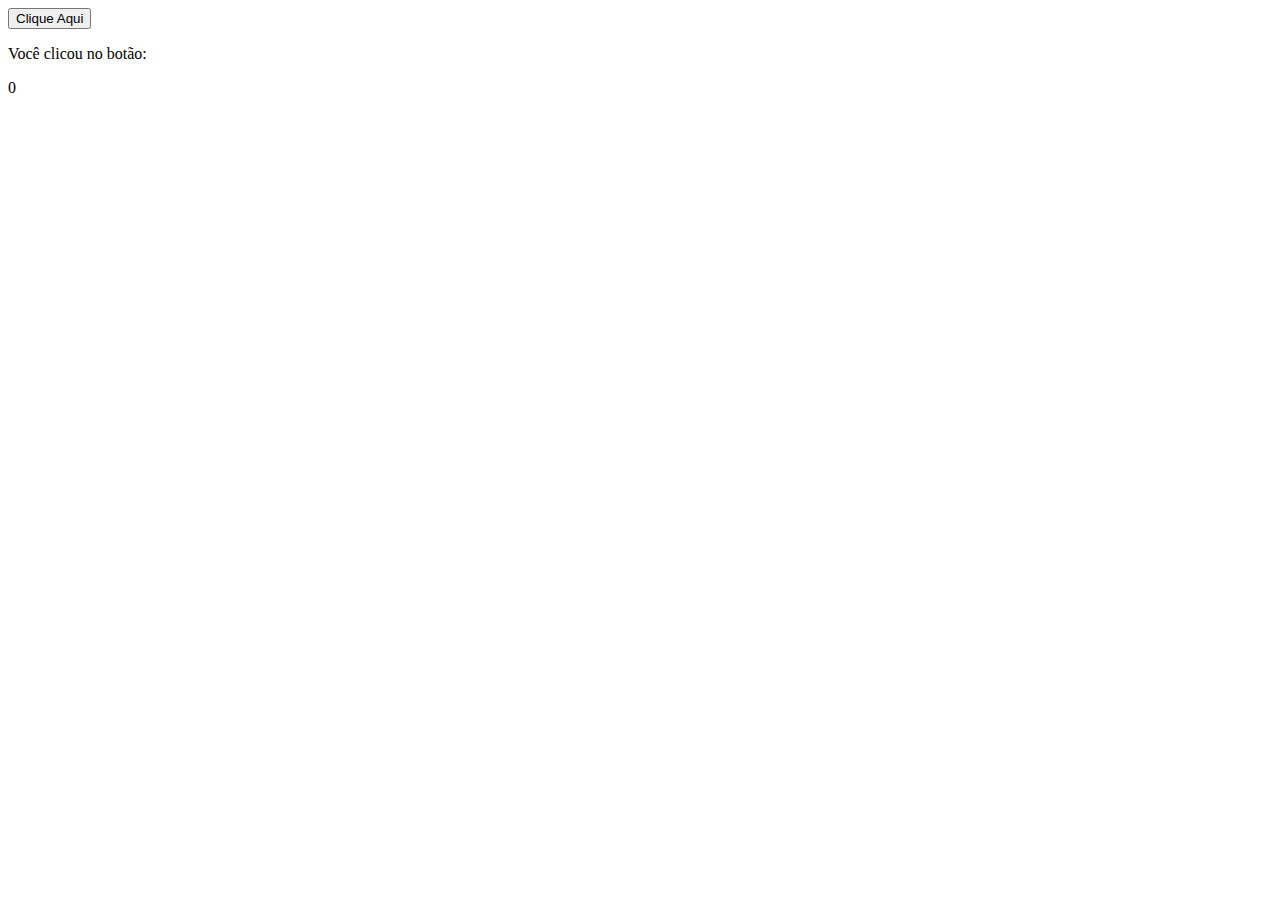
<file: Conta_Clicks/index.html>
<!DOCTYPE html>
<html lang="en">
<head>
    <meta charset="UTF-8">
    <meta name="viewport" content="width=device-width, initial-scale=1.0">
    <title>Document</title>
</head>
<body>
    <button onclick="Conta()">Clique Aqui</button>
    <p>Você clicou no botão: </p>
    <p id="p1">0</p>
    <script src="js/index.js"></script>
</body>
</html>
</file>
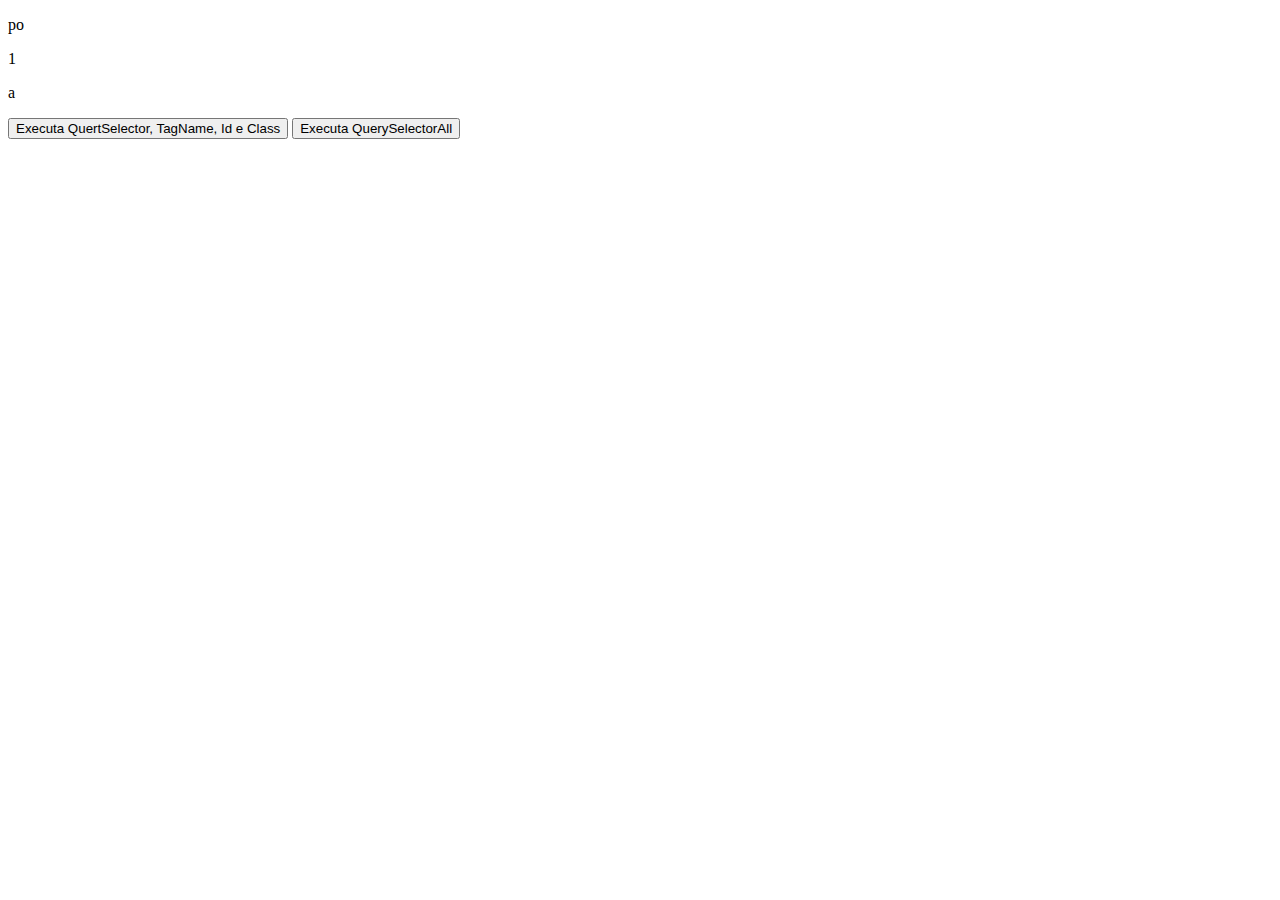
<file: DOM/index.html>
<!DOCTYPE html>
<html lang="en">
<head>
    <meta charset="UTF-8">
    <meta name="viewport" content="width=device-width, initial-scale=1.0">
    <title>Document</title>
</head>
<body>
    <p id="paragrafo">po</p>
    <p class="p2">1</p>
    <p class="a">a</p>
    <button onclick="dom1()">Executa QuertSelector, TagName, Id e Class</button>
    <button onclick="dom2()">Executa QuerySelectorAll</button>
    <script src="js/index.js"></script>
</body>
</html>
</file>
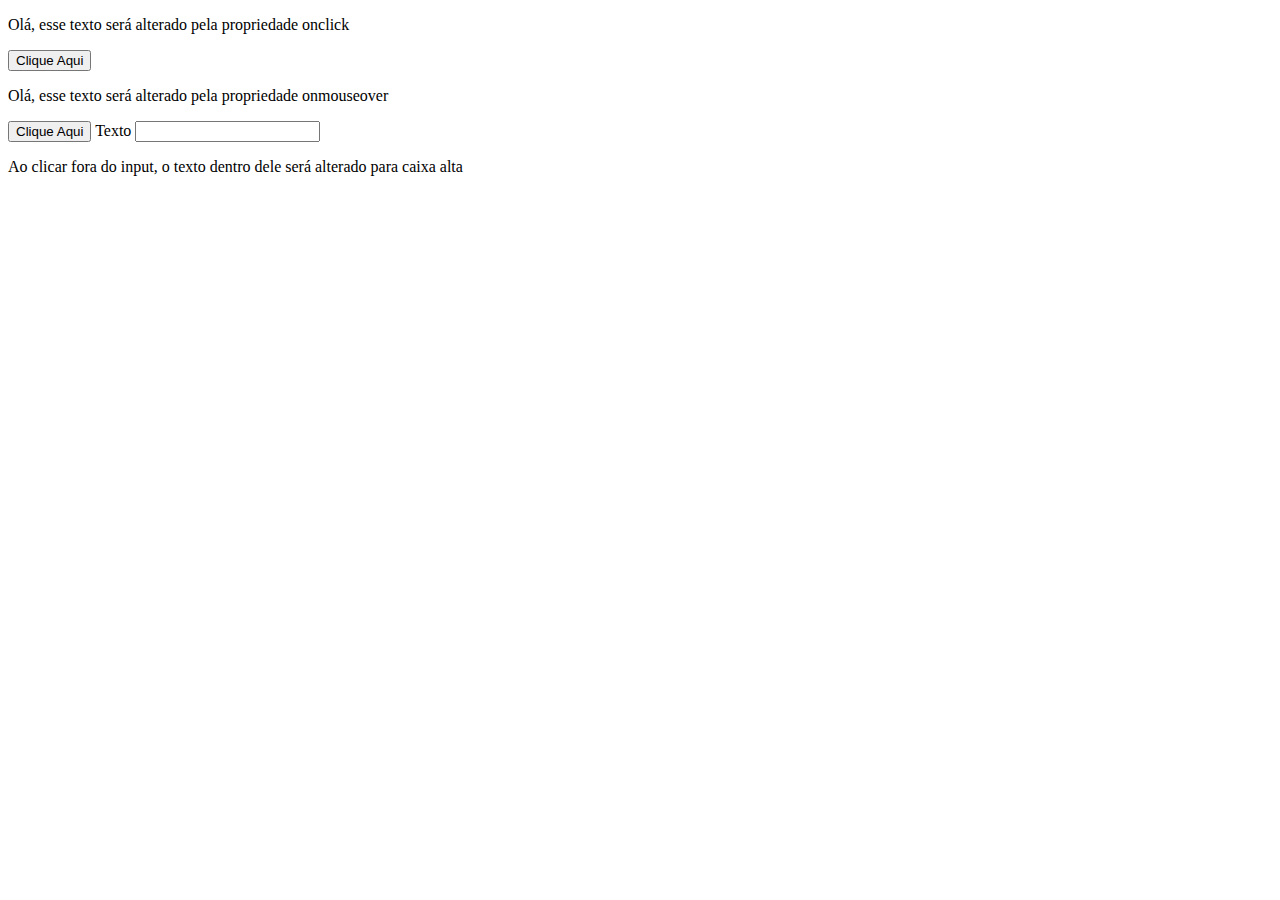
<file: Eventos/index.html>
<!DOCTYPE html>
<html lang="en">
<head>
    <meta charset="UTF-8">
    <meta name="viewport" content="width=device-width, initial-scale=1.0">
    <title>Document</title>
</head>
<body>
    <p id="p1">Olá, esse texto será alterado pela propriedade onclick</p>
    <button onclick="oclk()">Clique Aqui</button>
    <p id="p2">Olá, esse texto será alterado pela propriedade onmouseover</p>
    <button onmouseover="omo()">Clique Aqui</button>
    <label for="i1">Texto</label>
    <input type="text" id="i1" onchange="onc()">
    <p>Ao clicar fora do input, o texto dentro dele será alterado para caixa alta</p>
    <script src="js/index.js"></script>
</body>
</html>
</file>
